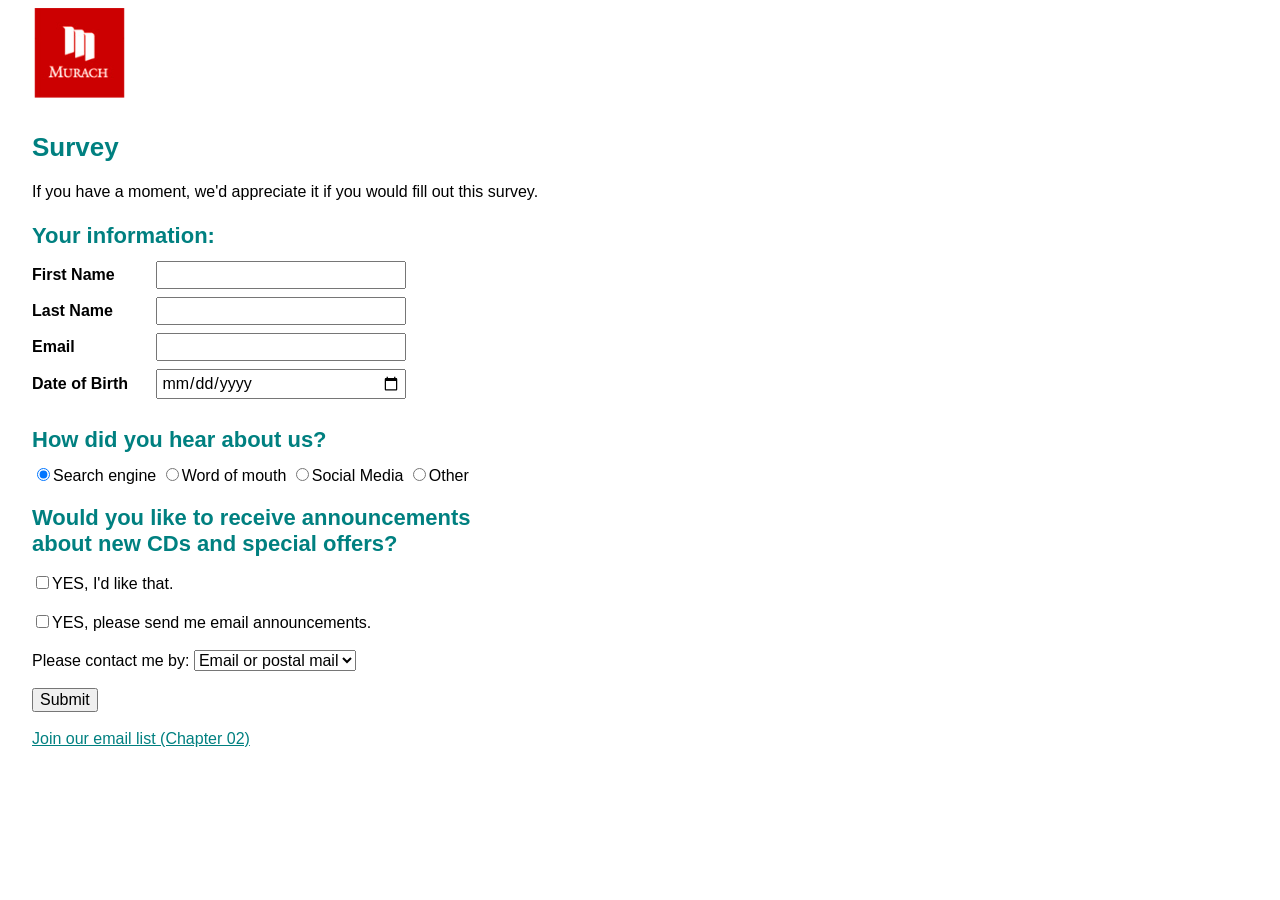
<file: src/main/webapp/index.html>
<!DOCTYPE html>
<html lang="en">
<head>
    <meta charset="UTF-8">
    <meta name="viewport" content="width=device-width, initial-scale=1">
    <title>Survey</title>
    <link rel="stylesheet" href="styles/main.css">
</head>
<body>
    <img src="images/murachlogo.png" alt="Murach" width="120">
    <h1>Survey</h1>
    <p>If you have a moment, we'd appreciate it if you would fill out this survey.</p>

    <form action="survey" method="post">
        <h2>Your information:</h2>
        <div class="info">
            <label for="firstName">First Name</label>
            <input id="firstName" name="firstName" type="text" maxlength="80" required><br>
            <label for="lastName">Last Name</label>
            <input id="lastName" name="lastName" type="text" maxlength="80" required><br>
            <label for="email">Email</label>
            <input id="email" name="email" type="email" maxlength="254" required><br>
            <label for="dateOfBirth">Date of Birth</label>
            <input id="dateOfBirth" name="dateOfBirth" type="date" required>
        </div>

        <h2>How did you hear about us?</h2>
        <label><input type="radio" name="heardFrom" value="Search engine" checked>Search engine</label>
        <label><input type="radio" name="heardFrom" value="Word of mouth">Word of mouth</label>
        <label><input type="radio" name="heardFrom" value="Social Media">Social Media</label>
        <label><input type="radio" name="heardFrom" value="Other">Other</label>

        <h2>Would you like to receive announcements<br>about new CDs and special offers?</h2>
        <p><label><input type="checkbox" name="wantsUpdates" value="yes">YES, I'd like that.</label></p>
        <p><label><input type="checkbox" name="emailAnnouncements" value="yes">YES, please send me email announcements.</label></p>
        <p>
            <label for="contactVia">Please contact me by:</label>
            <select id="contactVia" name="contactVia">
                <option>Email or postal mail</option>
                <option>Email only</option>
                <option>Postal mail only</option>
            </select>
        </p>
        <input type="submit" value="Submit">
    </form>
    <p><a href="email/index.html">Join our email list (Chapter 02)</a></p>
</body>
</html>
</file>
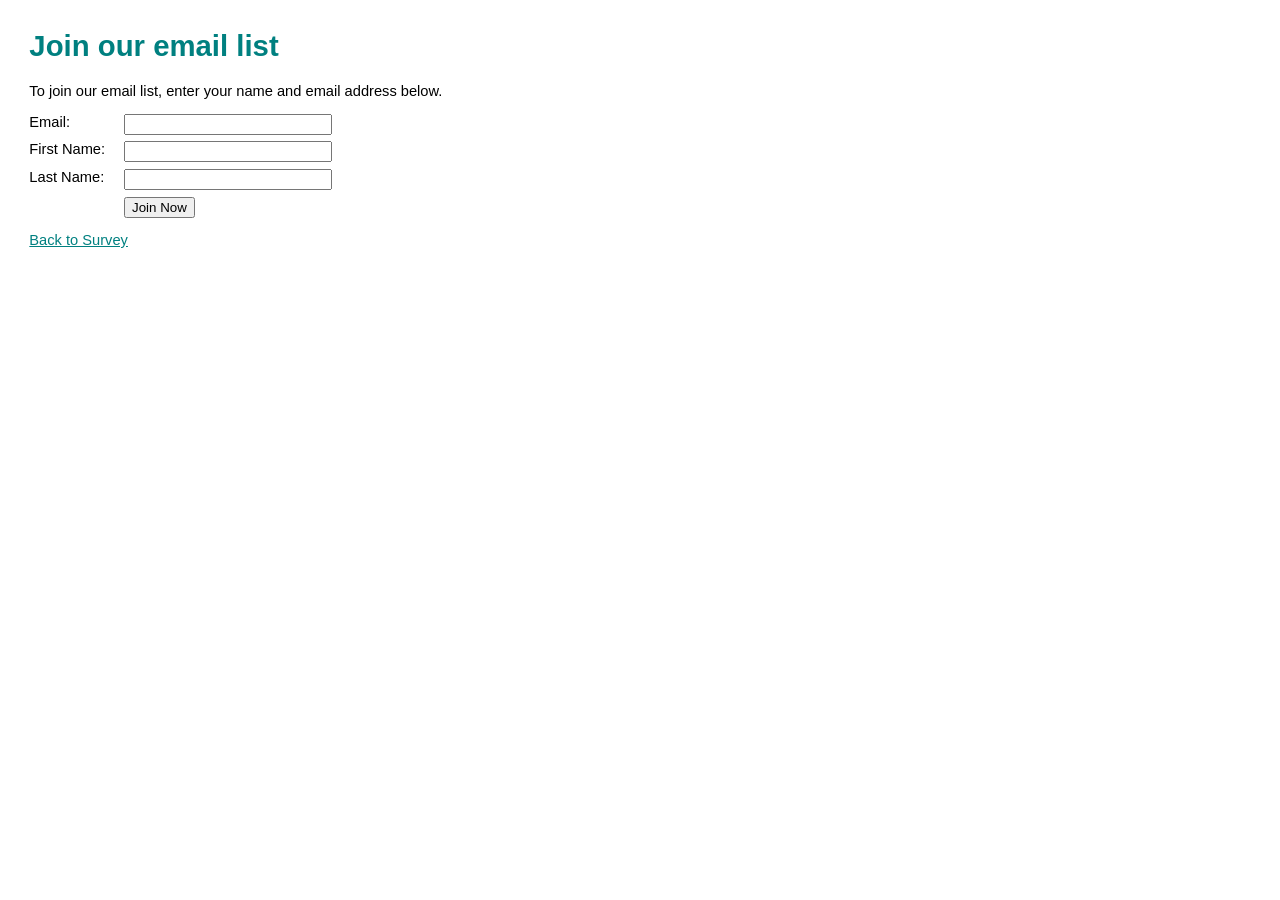
<file: src/main/webapp/email/index.html>
<!DOCTYPE html>
<html lang="en">
<head>
    <meta charset="UTF-8">
    <meta name="viewport" content="width=device-width, initial-scale=1">
    <title>Murach's Java Servlets and JSP - Email List</title>
    <link rel="stylesheet" href="styles/main.css">
</head>
<body>
    <h1>Join our email list</h1>
    <p>To join our email list, enter your name and email address below.</p>
    <form action="../emailList" method="post">
        <input type="hidden" name="action" value="add">
        <label for="email">Email:</label>
        <input type="email" id="email" name="email" maxlength="254" required><br>
        <label for="firstName">First Name:</label>
        <input type="text" id="firstName" name="firstName" maxlength="80" required><br>
        <label for="lastName">Last Name:</label>
        <input type="text" id="lastName" name="lastName" maxlength="80" required><br>
        <label>&nbsp;</label>
        <input type="submit" value="Join Now" id="submit">
    </form>
    <p><a href="../index.html">Back to Survey</a></p>
</body>
</html>
</file>
<file: src/main/webapp/styles/main.css>
body {
    font-family: Arial, sans-serif;
    font-size: 16px;
    max-width: 600px;
    margin: 0 32px 24px;
}
h1, h2 { color: teal; }
h1 { font-size: 26px; }
h2 { font-size: 22px; margin: 20px 0 12px; }
p { line-height: 1.4; }
.info label {
    display: inline-block;
    width: 120px;
    font-weight: bold;
}
.info input {
    width: 250px;
    max-width: 100%;
    box-sizing: border-box;
    margin-bottom: 8px;
    padding: 3px;
}
input, select { font: inherit; }
table { width: 100%; border-collapse: collapse; }
th, td { border: 1px solid #bbb; padding: 8px; text-align: left; overflow-wrap: anywhere; }
a { color: teal; }
</file>
<file: src/main/webapp/email/styles/main.css>
body {
    font-family: Arial, Helvetica, sans-serif;
    font-size: 11pt;
    margin: 2em;
}
h1, a { color: teal; }
label { float: left; width: 6em; margin-bottom: 0.5em; }
input[type="text"], input[type="email"] {
    width: 15em;
    max-width: 100%;
    margin: 0 0 0.5em 0.5em;
}
br { clear: both; }
#submit, span { margin-left: 0.5em; }
span { display: inline-block; margin-bottom: 0.5em; overflow-wrap: anywhere; }
</file>
